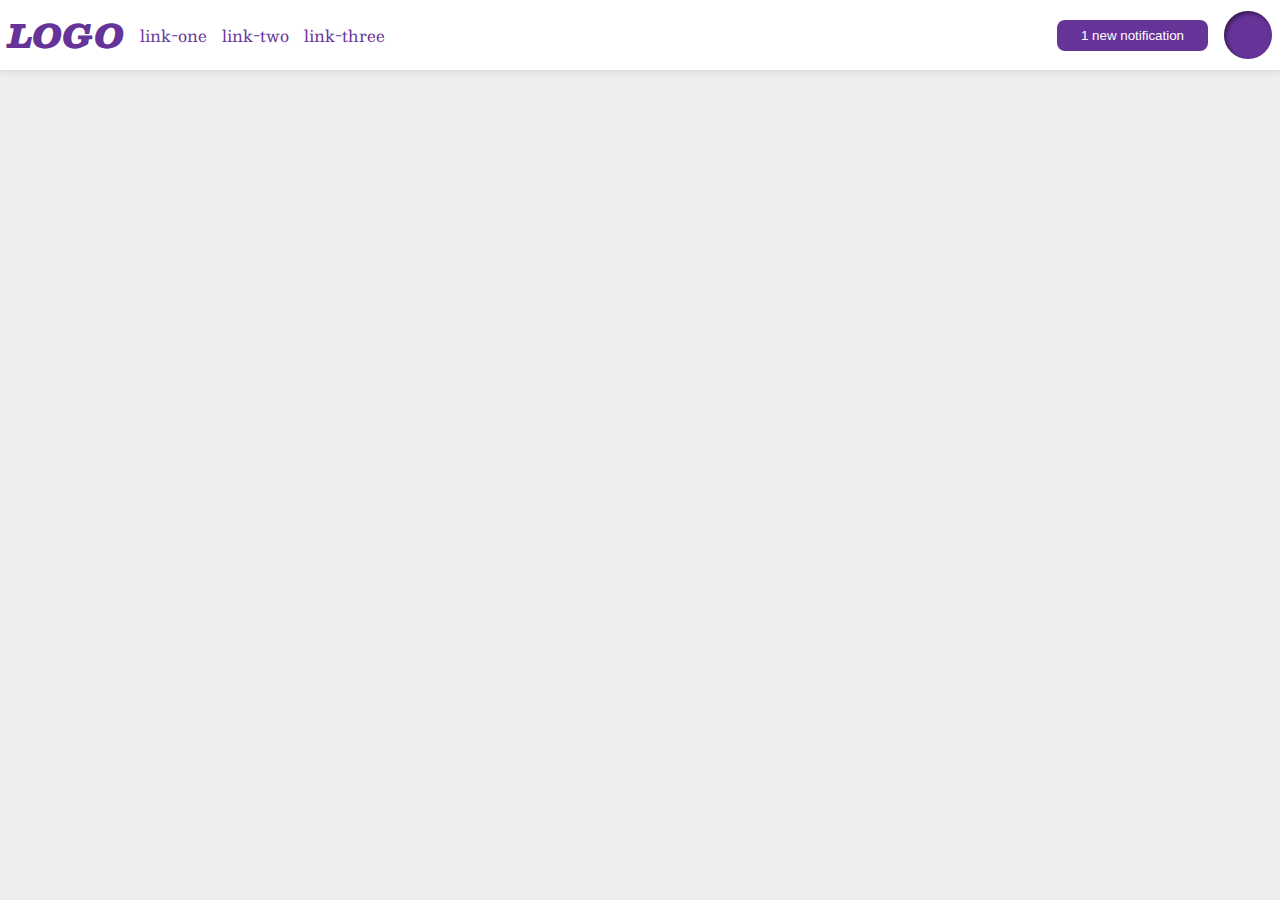
<file: foundations/flex/03-flex-header-2/index.html>
<!DOCTYPE html>
<html lang="en">
  <head>
    <meta charset="UTF-8" />
    <meta http-equiv="X-UA-Compatible" content="IE=edge" />
    <meta name="viewport" content="width=device-width, initial-scale=1.0" />
    <title>Flex Header 2</title>
    <link rel="stylesheet" href="style.css" />
  </head>
  <body>
    <div class="header">
      <div class="one">
      <div class="logo">LOGO</div>
      <ul class="links">
        <li><a href="https://google.com">link-one</a></li>
        <li><a href="https://google.com">link-two</a></li>
        <li><a href="https://google.com">link-three</a></li>
      </ul>
    </div>
      <div class="two">
        <button class="notifications">1 new notification</button>
        <div class="profile-image"></div>
      </div>
    </div>
  </body>
</html>
</file>
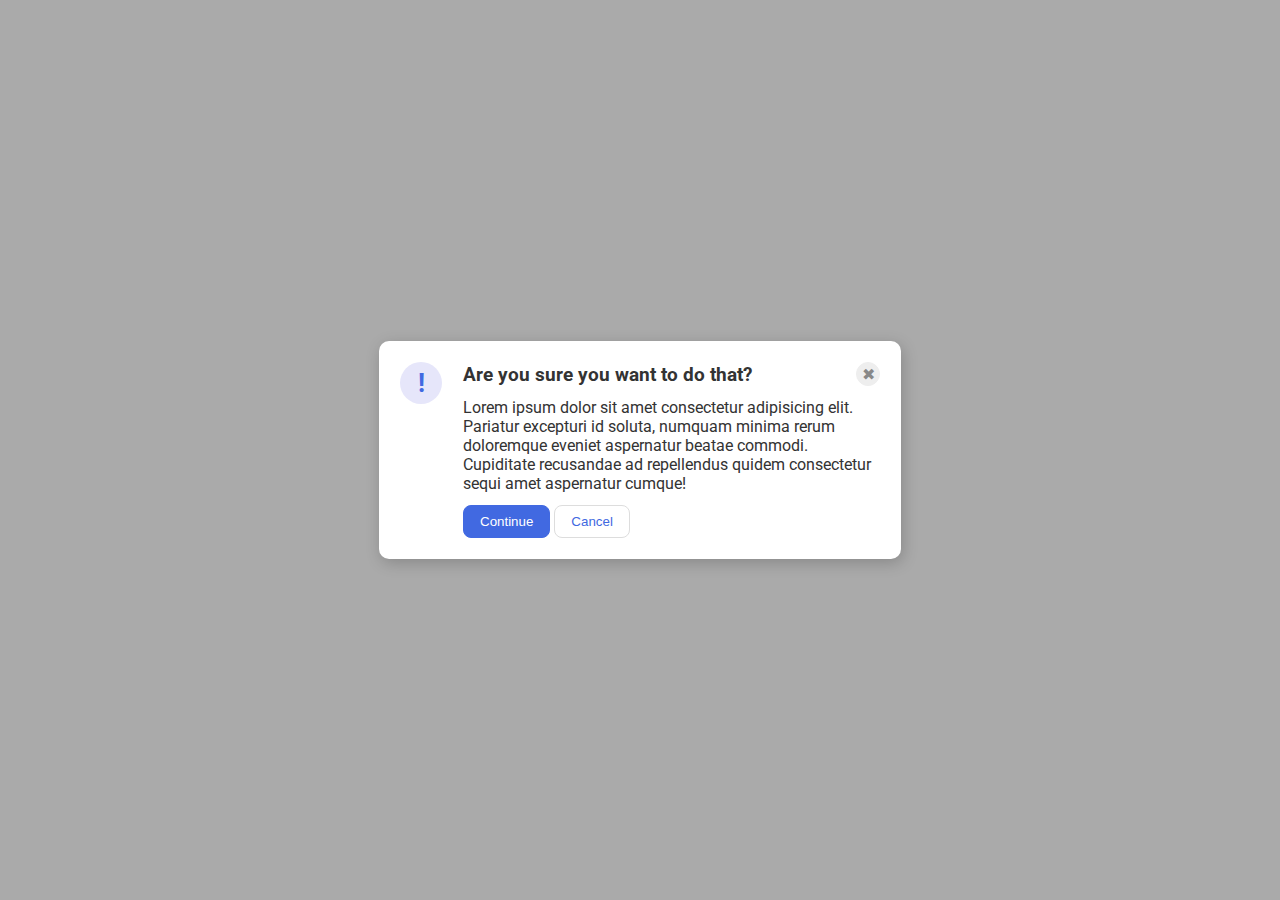
<file: foundations/flex/05-flex-modal/index.html>
<!DOCTYPE html>
<html lang="en">
  <head>
    <meta charset="UTF-8">
    <meta http-equiv="X-UA-Compatible" content="IE=edge">
    <meta name="viewport" content="width=device-width, initial-scale=1.0">
    <link rel="stylesheet" href="style.css">
    <title>Modal</title>
  </head>
  <body>
    <div class="modal">
      <div class="icon">!</div>
      <div class="container">
      <div class="header"><strong>Are you sure you want to do that?</strong>
      <button class="close-button">✖</button>
      </div>
    
      <div class="text">Lorem ipsum dolor sit amet consectetur adipisicing elit. Pariatur excepturi id soluta, numquam minima rerum doloremque eveniet aspernatur beatae commodi. Cupiditate recusandae ad repellendus quidem consectetur sequi amet aspernatur cumque!</div>
      <button class="continue">Continue</button>
      <button class="cancel">Cancel</button>
      </div>
    </div>
  </body>
</html>
</file>
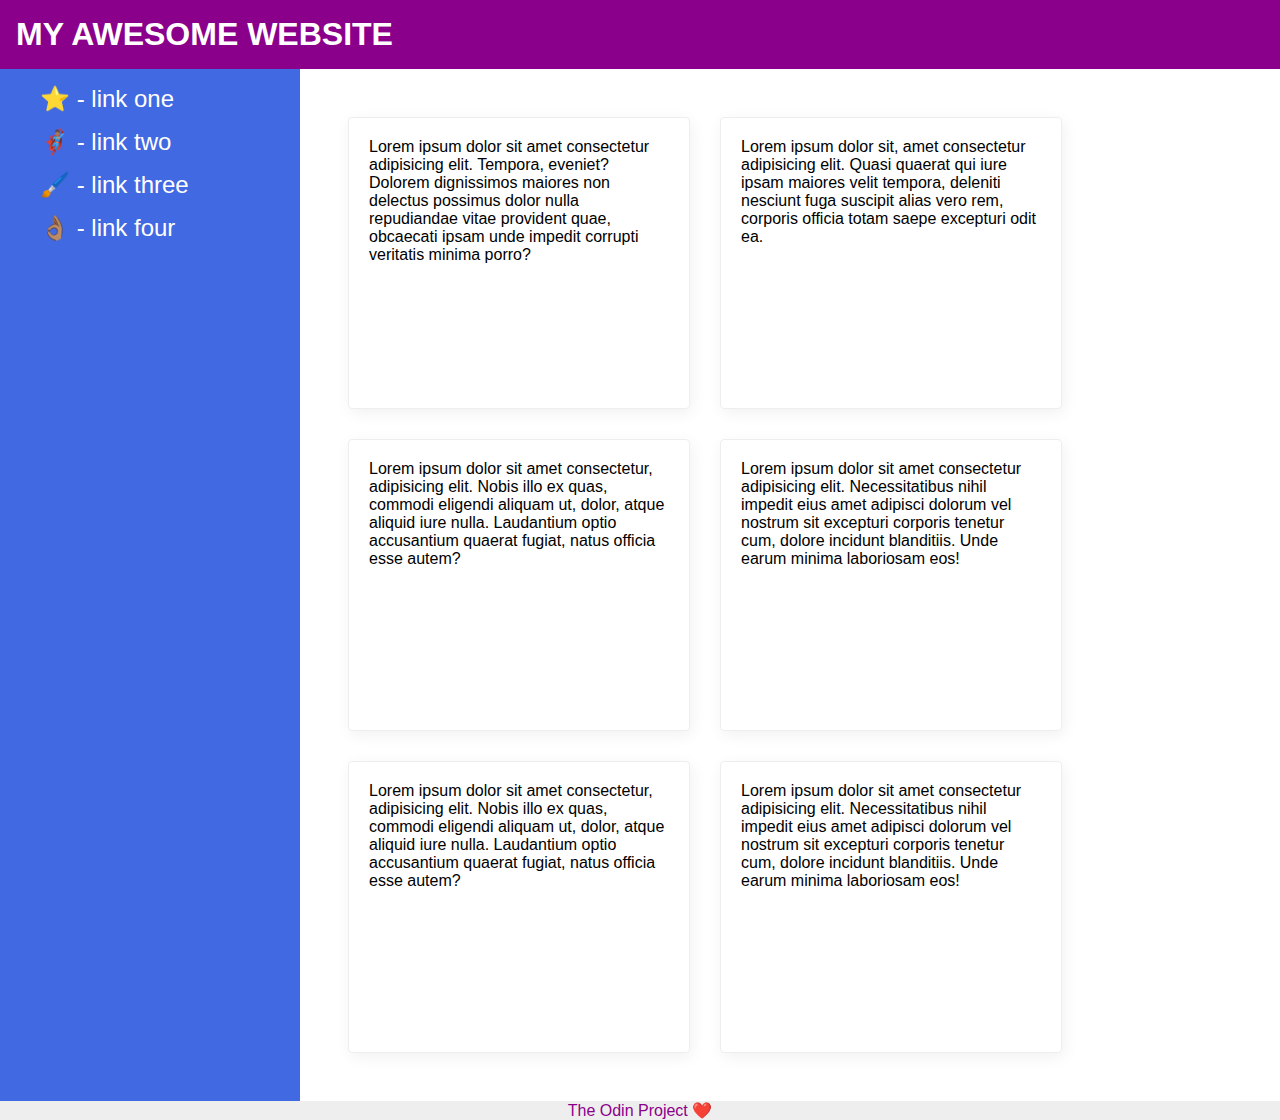
<file: foundations/flex/07-flex-layout-2/index.html>
<!DOCTYPE html>
<html lang="en">
  <head>
    <meta charset="UTF-8" />
    <meta http-equiv="X-UA-Compatible" content="IE=edge" />
    <meta name="viewport" content="width=device-width, initial-scale=1.0" />
    <title>The Holy Grail</title>
    <link rel="stylesheet" href="style.css" />
  </head>
  <body>
    <div class="header">MY AWESOME WEBSITE</div>
    <div class="container-main">
      <div class="sidebar">
        <ul>
          <li><a href="#">⭐ - link one</a></li>
          <li><a href="#">🦸🏽‍♂️ - link two</a></li>
          <li><a href="#">🖌️ - link three</a></li>
          <li><a href="#">👌🏽 - link four</a></li>
          </ul>
        </div>
        <div class="text">
        <div class="card">
          Lorem ipsum dolor sit amet consectetur adipisicing elit. Tempora,
          eveniet? Dolorem dignissimos maiores non delectus possimus dolor nulla
          repudiandae vitae provident quae, obcaecati ipsam unde impedit
          corrupti veritatis minima porro?
        </div>
        <div class="card">
          Lorem ipsum dolor sit, amet consectetur adipisicing elit. Quasi
          quaerat qui iure ipsam maiores velit tempora, deleniti nesciunt fuga
          suscipit alias vero rem, corporis officia totam saepe excepturi odit
          ea.
        </div>
        <div class="card">
          Lorem ipsum dolor sit amet consectetur, adipisicing elit. Nobis illo
          ex quas, commodi eligendi aliquam ut, dolor, atque aliquid iure nulla.
          Laudantium optio accusantium quaerat fugiat, natus officia esse autem?
        </div>
        <div class="card">
          Lorem ipsum dolor sit amet consectetur adipisicing elit.
          Necessitatibus nihil impedit eius amet adipisci dolorum vel nostrum
          sit excepturi corporis tenetur cum, dolore incidunt blanditiis. Unde
          earum minima laboriosam eos!
        </div>
        <div class="card">
          Lorem ipsum dolor sit amet consectetur, adipisicing elit. Nobis illo
          ex quas, commodi eligendi aliquam ut, dolor, atque aliquid iure nulla.
          Laudantium optio accusantium quaerat fugiat, natus officia esse autem?
        </div>
        <div class="card">
          Lorem ipsum dolor sit amet consectetur adipisicing elit.
          Necessitatibus nihil impedit eius amet adipisci dolorum vel nostrum
          sit excepturi corporis tenetur cum, dolore incidunt blanditiis. Unde
          earum minima laboriosam eos!
        </div>
        </div>
    </div>
    <div class="footer">The Odin Project ❤️</div>
  </body>
</html>
</file>
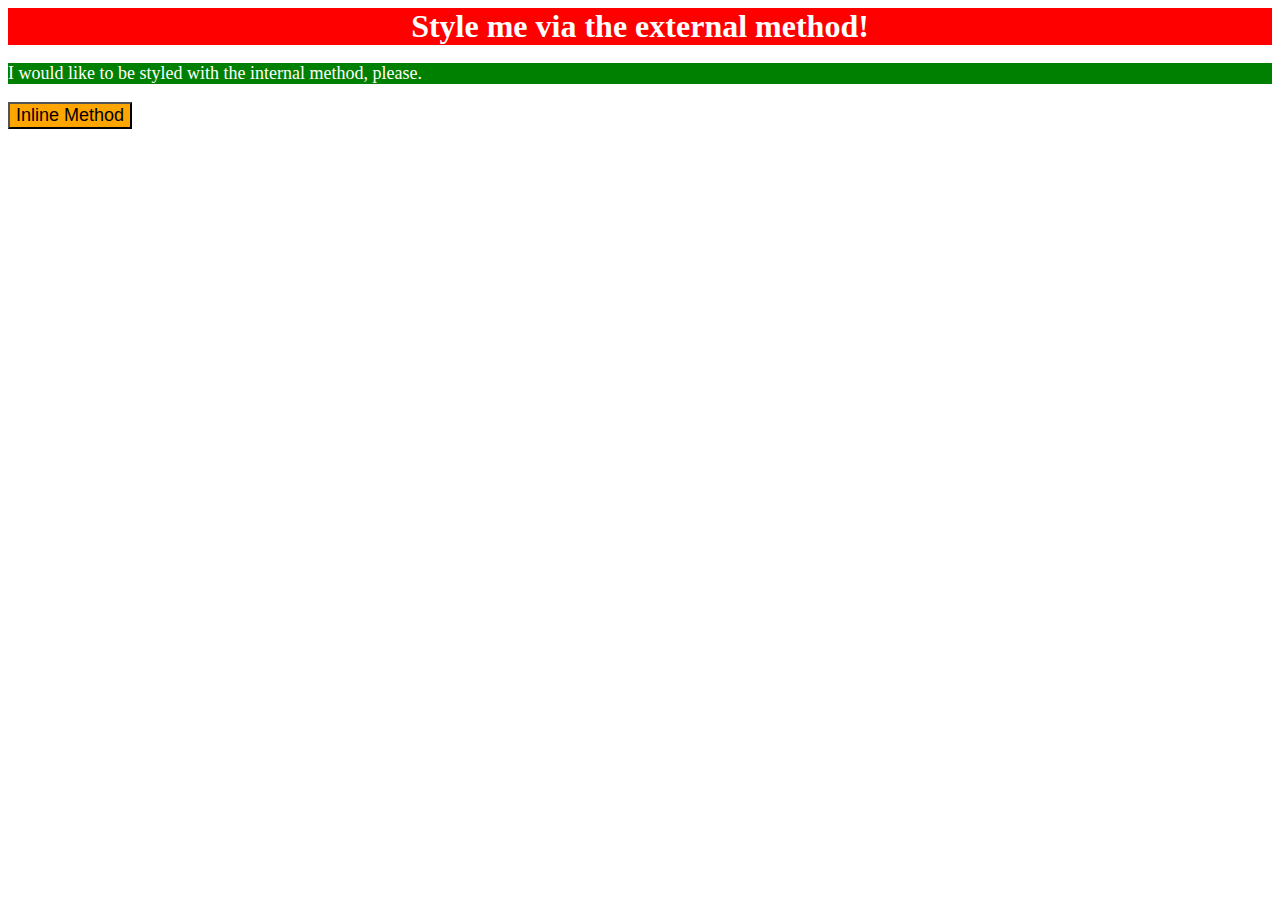
<file: foundations/intro-to-css/01-css-methods/index.html>
<!DOCTYPE html>
<html lang="en">
  <head>
    <style>
      .internal {
        background-color: green;
        color: white;
        font-size: 18px;
      }
    </style>
    <link rel="stylesheet" href="styles.css">
    <meta charset="UTF-8" />
    <meta http-equiv="X-UA-Compatible" content="IE=edge" />
    <meta name="viewport" content="width=device-width, initial-scale=1.0" />
    <title>Methods for Adding CSS</title>
  </head>
  <body>
    <div class="external">Style me via the external method!</div>
    <p class="internal">I would like to be styled with the internal method, please.</p>
    <button style="background-color: orange; font-size: 18px;">Inline Method</button>
  </body>
</html>
</file>
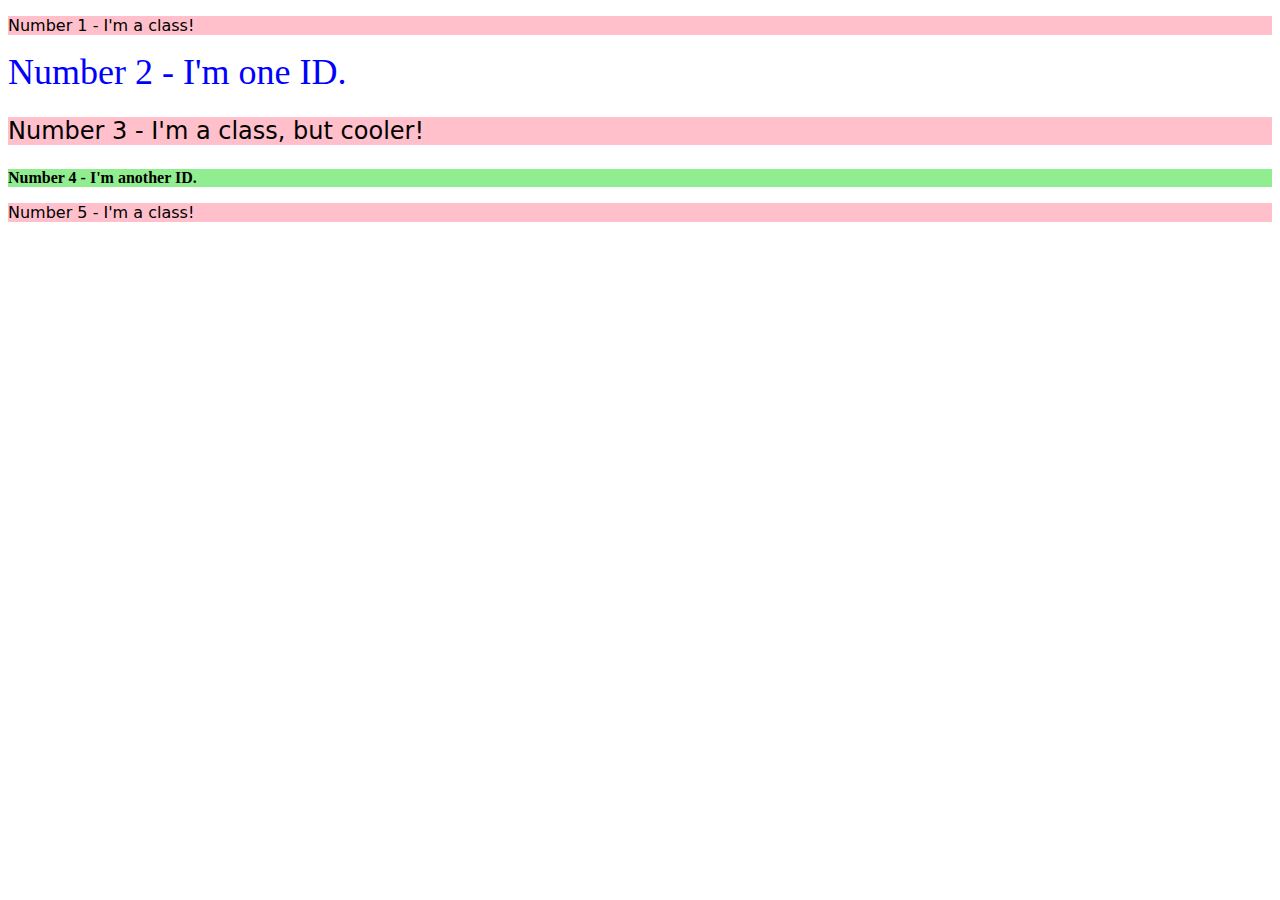
<file: foundations/intro-to-css/02-class-id-selectors/index.html>
<!DOCTYPE html>
<html lang="en">
  <head>
    <meta charset="UTF-8">
    <meta http-equiv="X-UA-Compatible" content="IE=edge">
    <meta name="viewport" content="width=device-width, initial-scale=1.0">
    <title>Class and ID Selectors</title>
    <link rel="stylesheet" href="style.css">
  </head>
  <body>
    <p class="one odd">Number 1 - I'm a class!</p>
    <div class="two even">Number 2 - I'm one ID.</div>
    <p class="three odd">Number 3 - I'm a class, but cooler!</p>
    <div class="four even">Number 4 - I'm another ID.</div>
    <p class="five odd">Number 5 - I'm a class!</p>
  </body>
</html>
</file>
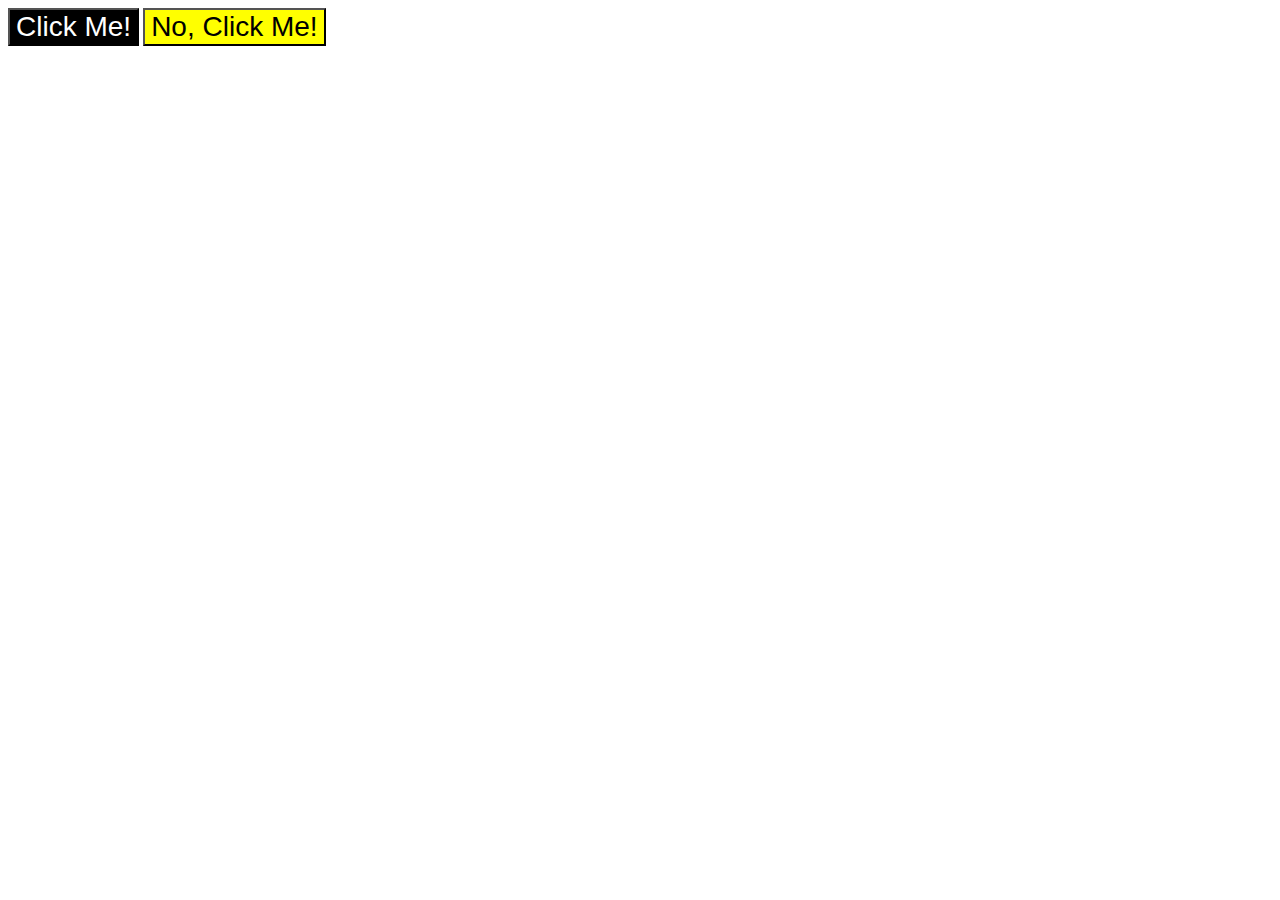
<file: foundations/intro-to-css/03-grouping-selectors/index.html>
<!DOCTYPE html>
<html lang="en">
  <head>
    <meta charset="UTF-8">
    <meta http-equiv="X-UA-Compatible" content="IE=edge">
    <meta name="viewport" content="width=device-width, initial-scale=1.0">
    <title>Grouping Selectors</title>
    <link rel="stylesheet" href="style.css">
  </head>
  <body>
    <button class="button left">Click Me!</button>
    <button class="button right">No, Click Me!</button>
  </body>
</html>
</file>
<file: foundations/flex/03-flex-header-2/style.css>
/* this is some magical font-importing.  
you'll learn about it later. */
@import url('https://fonts.googleapis.com/css2?family=Besley:ital,wght@0,400;1,900&display=swap');

body {
  margin: 0;
  background: #eee;
  font-family: Besley, serif;
}

.one, .two {
  display: flex;
  gap: 16px;
  align-items: center;
}

.links {
  margin: 0;
  padding: 0;
  display: flex;
  gap: 15px;
}

.header {
  background: white;
  border-bottom: 1px solid #ddd;
  box-shadow: 0 0 8px rgba(0,0,0,.1);
  display: flex;
  padding: 8px;
  justify-content: space-between
}

.profile-image {
  background: rebeccapurple;
  box-shadow: inset 2px 2px 4px rgba(0,0,0,.5);
  border-radius: 50%;
  width: 48px;
  height: 48px;
}

.logo {
  color: rebeccapurple;
  font-size: 32px;
  font-weight: 900;
  font-style: italic;
}

button {
  border: none;
  border-radius: 8px;
  background: rebeccapurple;
  color: white;
  padding: 8px 24px;
}

a {
  /* this removes the line under our links */
  text-decoration: none;
  color: rebeccapurple;
}

ul {
  list-style-type: none;
}
</file>
<file: foundations/flex/05-flex-modal/style.css>
@import url('https://fonts.googleapis.com/css2?family=Roboto:wght@400;700&display=swap');

html, body {
  height: 100%;
}

body {
  font-family: Roboto, sans-serif;
  margin: 0;
  background: #aaa;
  color: #333;
  /* I'll give you this one for free lol */
  display: flex;
  align-items: center;
  justify-content: center;
}

.modal {
  padding: 21px;
  background: white;
  width: 480px;
  border-radius: 10px;
  box-shadow: 2px 4px 16px rgba(0,0,0,.2);
  display: flex;
  gap: 21px
}

.header {
  display: flex;
  justify-content: space-between;
  align-items: center;
  font-size: 19px;
}

.text {
  margin: 12px 0px;
}

.icon {
  flex-shrink: 0;
  color: royalblue;
  font-size: 26px;
  font-weight: 700;
  background: lavender;
  width: 42px;
  height: 42px;
  border-radius: 50%;
  display: flex;
  align-items: center;
  justify-content: center;
}

.close-button {
  background: #eee;
  border-radius: 50%;
  color: #888;
  font-weight: 400;
  font-size: 16px;
  height: 24px;
  width: 24px;
  display: flex;
  align-items: center;
  justify-content: center;
  border: 1px solid #eee;
  padding: 0;
}

button {
  cursor: pointer;
  padding: 8px 16px;
  border-radius: 8px;
}

button.continue {
  background: royalblue;
  border: 1px solid royalblue;
  color: white;
}

button.cancel {
  background: white;
  border: 1px solid #ddd;
  color: royalblue;
}
</file>
<file: foundations/flex/07-flex-layout-2/style.css>
body {
  font-family: -apple-system, BlinkMacSystemFont, "Segoe UI", Roboto, Oxygen,
    Ubuntu, Cantarell, "Open Sans", "Helvetica Neue", sans-serif;
  margin: 0;
  min-height: 100vh;
  display: flex;
  flex-direction: column;
}

.text {
  padding: 48px;
  display: flex;
  flex-wrap: wrap;
  gap: 30px;
}

.container-main {
  display: flex;
}

.header,
.footer {
  display: flex;
  flex: 1;
}

.card {
  padding: 20px;
  width: 300px;
  height: 250px;
}

li {
  list-style: none;
  margin-bottom: 15px;
}

a {
  color: white;
  font-size: 24px;
  text-decoration: none;
}

.header {
  height: 72px;
  background: darkmagenta;
  color: white;
  font-size: 32px;
  font-weight: 900;
  padding: 16px;
  display: flex;
  align-items: center;
}

.footer {
  height: 72px;
  background: #eee;
  color: darkmagenta;
  display: flex;
  justify-content: center;
  align-items: center;
}

.sidebar {
  flex-shrink: 0;
  width: 300px;
  background: royalblue;
  box-sizing: border-box;
}

.card {
  border: 1px solid #eee;
  box-shadow: 2px 4px 16px rgba(0, 0, 0, 0.06);
  border-radius: 4px;
}
</file>
<file: foundations/intro-to-css/01-css-methods/styles.css>
.external {
    background-color: red;
    color: white;
    font-size: 32px;
    text-align: center;
    font-weight: bold;
}
</file>
<file: foundations/intro-to-css/02-class-id-selectors/style.css>
.odd {
    background-color: pink;
    font-family: Verdana, "DejaVu Sans", sans-serif ;
}

.two {
    color: blue;
    font-size: 36px;
}

.three {
    font-size: 24px;
}

.four {
    background-color: lightgreen;
    font-size: bold;
    font-weight: bold;
}
</file>
<file: foundations/intro-to-css/03-grouping-selectors/style.css>
.left {
  background-color: black;
  color: white;
}

.right {
  background-color: yellow;
}

.button {
  font-size: 28px;
  font-family: Helvetica, "Times New Roman", sans-serif;
}
</file>
